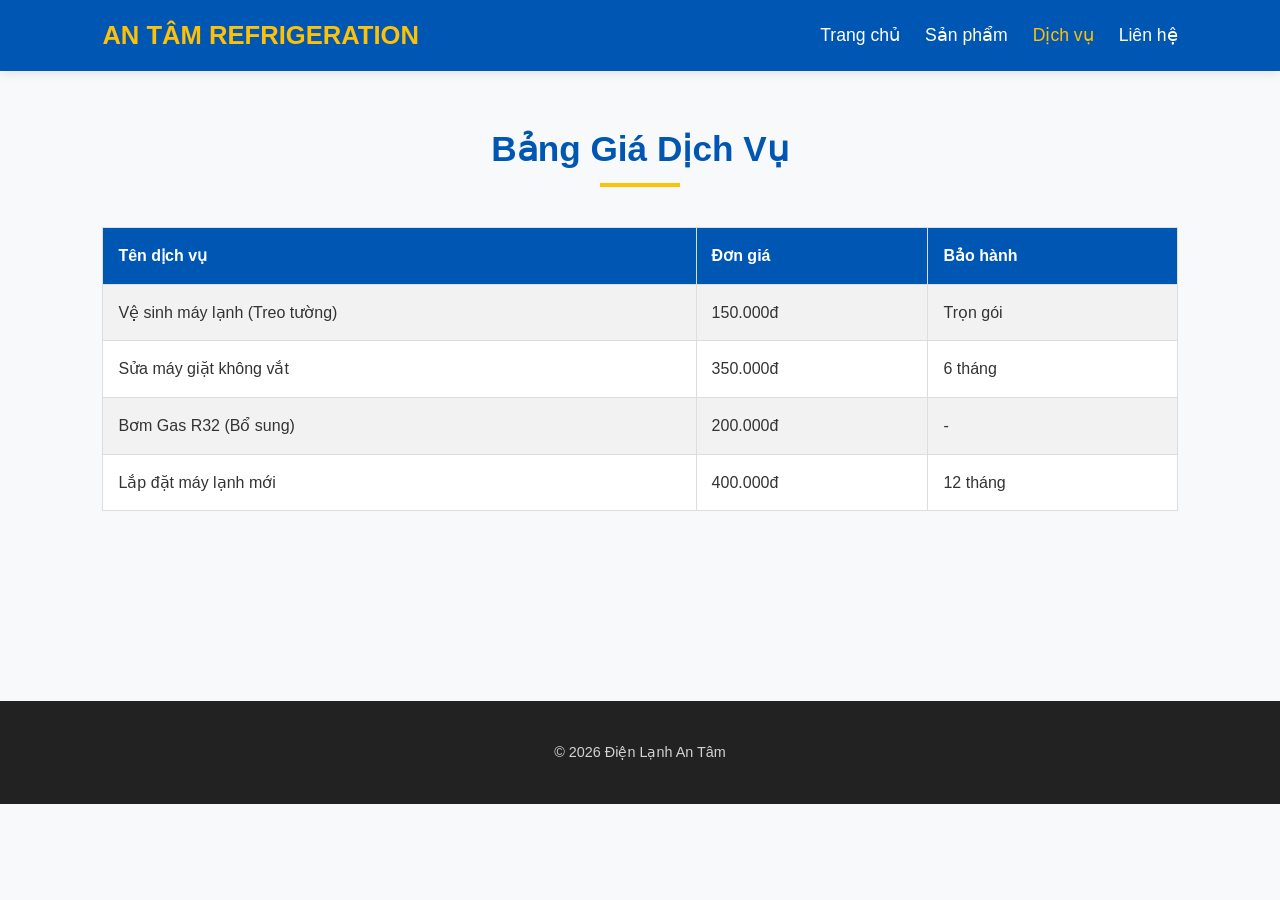
<file: dich-vu.html>
<!DOCTYPE html>
<html lang="vi">
<head>
    <meta charset="UTF-8">
    <title>Dịch Vụ - Điện Lạnh An Tâm</title>
    <link rel="stylesheet" href="style.css">
    <style>
        table { width: 100%; border-collapse: collapse; margin-top: 20px; background: white; }
        th, td { border: 1px solid #ddd; padding: 15px; text-align: left; }
        th { background: #0056b3; color: white; }
        tr:nth-child(even) { background: #f2f2f2; }
    </style>
</head>
<body>
    <header>
        <div class="logo">AN TÂM REFRIGERATION</div>
        <nav><ul><li><a href="index.html">Trang chủ</a></li><li><a href="san-pham.html">Sản phẩm</a></li><li><a href="dich-vu.html" class="active">Dịch vụ</a></li><li><a href="lien-he.html">Liên hệ</a></li></ul></nav>
    </header>

    <div class="container">
        <h2 class="section-title">Bảng Giá Dịch Vụ</h2>
        <table>
            <tr><th>Tên dịch vụ</th><th>Đơn giá</th><th>Bảo hành</th></tr>
            <tr><td>Vệ sinh máy lạnh (Treo tường)</td><td>150.000đ</td><td>Trọn gói</td></tr>
            <tr><td>Sửa máy giặt không vắt</td><td>350.000đ</td><td>6 tháng</td></tr>
            <tr><td>Bơm Gas R32 (Bổ sung)</td><td>200.000đ</td><td>-</td></tr>
            <tr><td>Lắp đặt máy lạnh mới</td><td>400.000đ</td><td>12 tháng</td></tr>
        </table>
    </div>
    <footer><p>© 2026 Điện Lạnh An Tâm</p></footer>
</body>
</html>
</file>
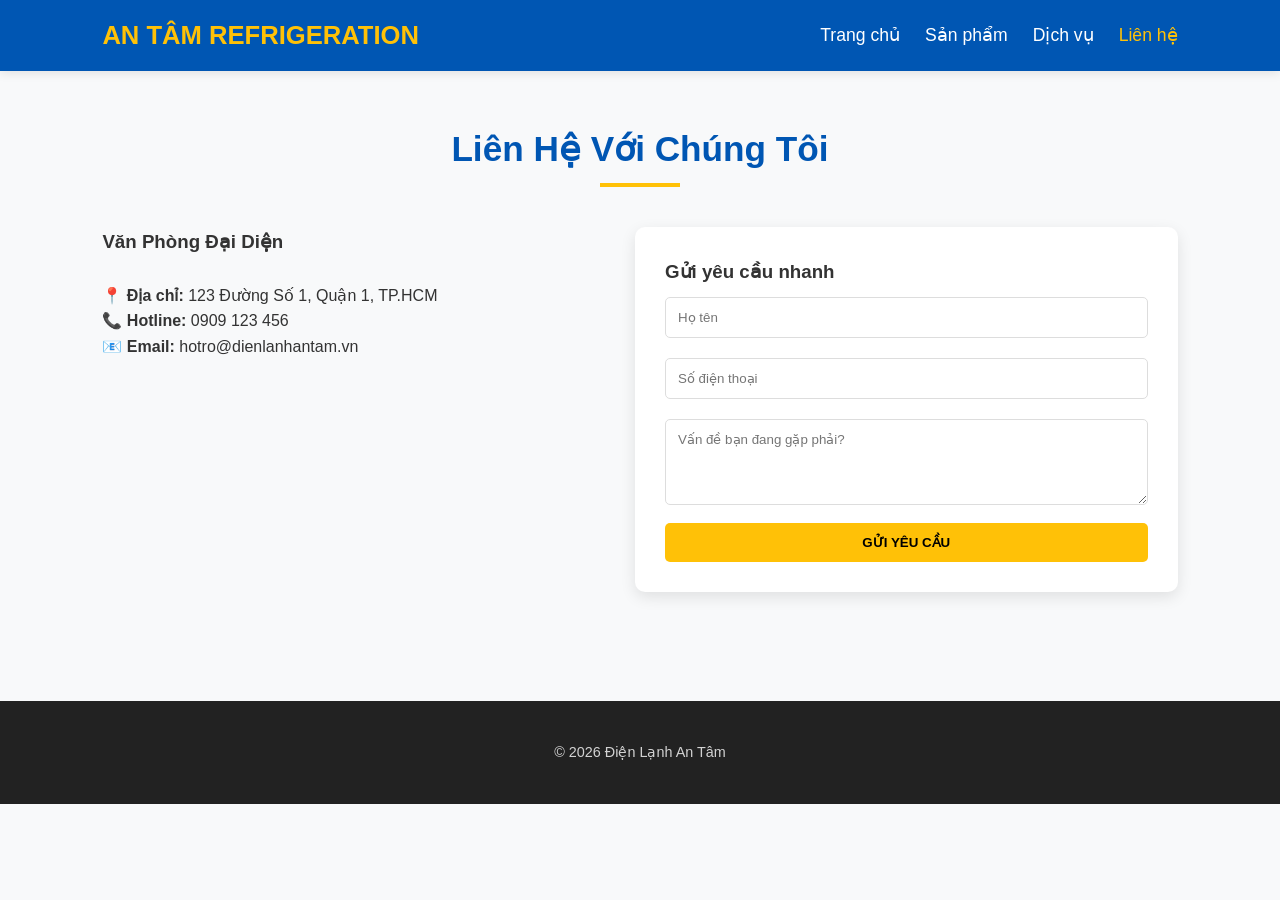
<file: lien-he.html>
<!DOCTYPE html>
<html lang="vi">
<head>
    <meta charset="UTF-8">
    <title>Liên Hệ - Điện Lạnh An Tâm</title>
    <link rel="stylesheet" href="style.css">
    <style>
        .contact-content { display: flex; gap: 50px; flex-wrap: wrap; }
        .info-box { flex: 1; min-width: 300px; }
        .form-box { flex: 1; min-width: 300px; background: white; padding: 30px; border-radius: 10px; box-shadow: 0 5px 15px rgba(0,0,0,0.1); }
        input, textarea { width: 100%; padding: 12px; margin: 10px 0; border: 1px solid #ddd; border-radius: 5px; }
    </style>
</head>
<body>
    <header>
        <div class="logo">AN TÂM REFRIGERATION</div>
        <nav><ul><li><a href="index.html">Trang chủ</a></li><li><a href="san-pham.html">Sản phẩm</a></li><li><a href="dich-vu.html">Dịch vụ</a></li><li><a href="lien-he.html" class="active">Liên hệ</a></li></ul></nav>
    </header>

    <div class="container">
        <h2 class="section-title">Liên Hệ Với Chúng Tôi</h2>
        <div class="contact-content">
            <div class="info-box">
                <h3>Văn Phòng Đại Diện</h3><br>
                <p>📍 <strong>Địa chỉ:</strong> 123 Đường Số 1, Quận 1, TP.HCM</p>
                <p>📞 <strong>Hotline:</strong> 0909 123 456</p>
                <p>📧 <strong>Email:</strong> hotro@dienlanhantam.vn</p>
            </div>
            <div class="form-box">
                <h3>Gửi yêu cầu nhanh</h3>
                <input type="text" placeholder="Họ tên">
                <input type="text" placeholder="Số điện thoại">
                <textarea rows="4" placeholder="Vấn đề bạn đang gặp phải?"></textarea>
                <button class="btn" style="width: 100%;">GỬI YÊU CẦU</button>
            </div>
        </div>
    </div>
    <footer><p>© 2026 Điện Lạnh An Tâm</p></footer>
</body>
</html>
</file>
<file: style.css>
/* style.css */
* { margin: 0; padding: 0; box-sizing: border-box; font-family: 'Segoe UI', Tahoma, sans-serif; }
body { line-height: 1.6; color: #333; background-color: #f8f9fa; }
a { text-decoration: none; color: inherit; transition: 0.3s; }

/* Menu */
header { 
    background: #0056b3; color: white; padding: 15px 8%; 
    display: flex; justify-content: space-between; align-items: center; 
    position: sticky; top: 0; z-index: 1000; box-shadow: 0 2px 10px rgba(0,0,0,0.1);
}
.logo { font-size: 1.6rem; font-weight: bold; color: #ffc107; }
nav ul { list-style: none; display: flex; gap: 25px; }
nav ul li a { font-weight: 500; font-size: 1.1rem; }
nav ul li a:hover, nav ul li a.active { color: #ffc107; }

/* Khung nội dung */
.container { padding: 50px 8%; min-height: 70vh; }
.section-title { text-align: center; color: #0056b3; margin-bottom: 40px; font-size: 2.2rem; position: relative; padding-bottom: 10px; }
.section-title::after { content: ''; width: 80px; height: 4px; background: #ffc107; position: absolute; bottom: 0; left: 50%; transform: translateX(-50%); }

/* Nút bấm */
.btn { background: #ffc107; color: #000; padding: 12px 25px; border-radius: 5px; font-weight: bold; border: none; cursor: pointer; display: inline-block; }
.btn:hover { background: #e0a800; transform: translateY(-2px); }

/* Footer */
footer { background: #222; color: #fff; text-align: center; padding: 40px 20px; }
footer p { opacity: 0.8; font-size: 0.9rem; }
</file>
